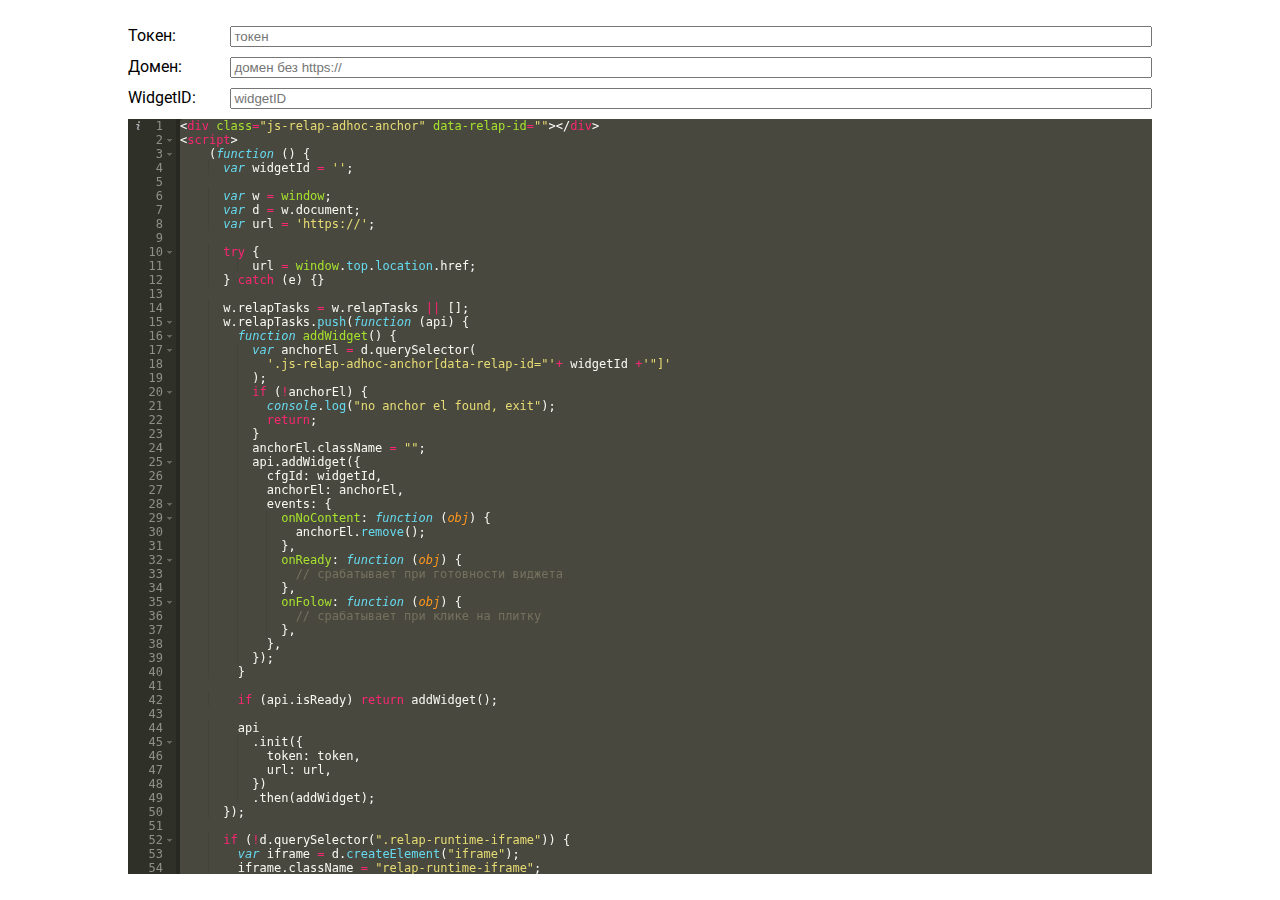
<file: install/index.html>
<!DOCTYPE html>
<html lang="ru">
<head>
    <meta charset="UTF-8">
    <title>Relap Install Code</title>
    <link href="../favicon.ico" rel="shortcut icon" type="image/x-icon"/>
    <meta content="width=device-width,initial-scale=1.0" name="viewport"/>
    <link href="https://fonts.googleapis.com/css2?family=Roboto&display=swap" rel="stylesheet">
    <link href="./styles.css" rel="stylesheet">
    <script src="./ace/ace.js"></script>
    <script src="./getCode.js"></script>
</head>
<body>
<div class="relapInputWrapper">
    <label for="tokenInput">Токен: </label>
    <input
            class="relapInput"
            id="tokenInput"
            name="token"
            oninput="setValues()"
            placeholder="токен"
    />
</div>
<div class="relapInputWrapper">
    <label for="urlInput">Домен: </label>
    <input class="relapInput" id="urlInput" name="url" oninput="setValues()" placeholder="домен без https://"/>
</div>
<div class="relapInputWrapper" style="flex-wrap: nowrap">
    <label for="widgetIdInput">WidgetID: </label>
    <input
            class="relapInput"
            id="widgetIdInput"
            name="widgetId"
            oninput="setValues()"
            placeholder="widgetID"
    />
</div>

<div class="code" id="editor"></div>

<script src="./script.js"></script>
</body>
</html>
</file>
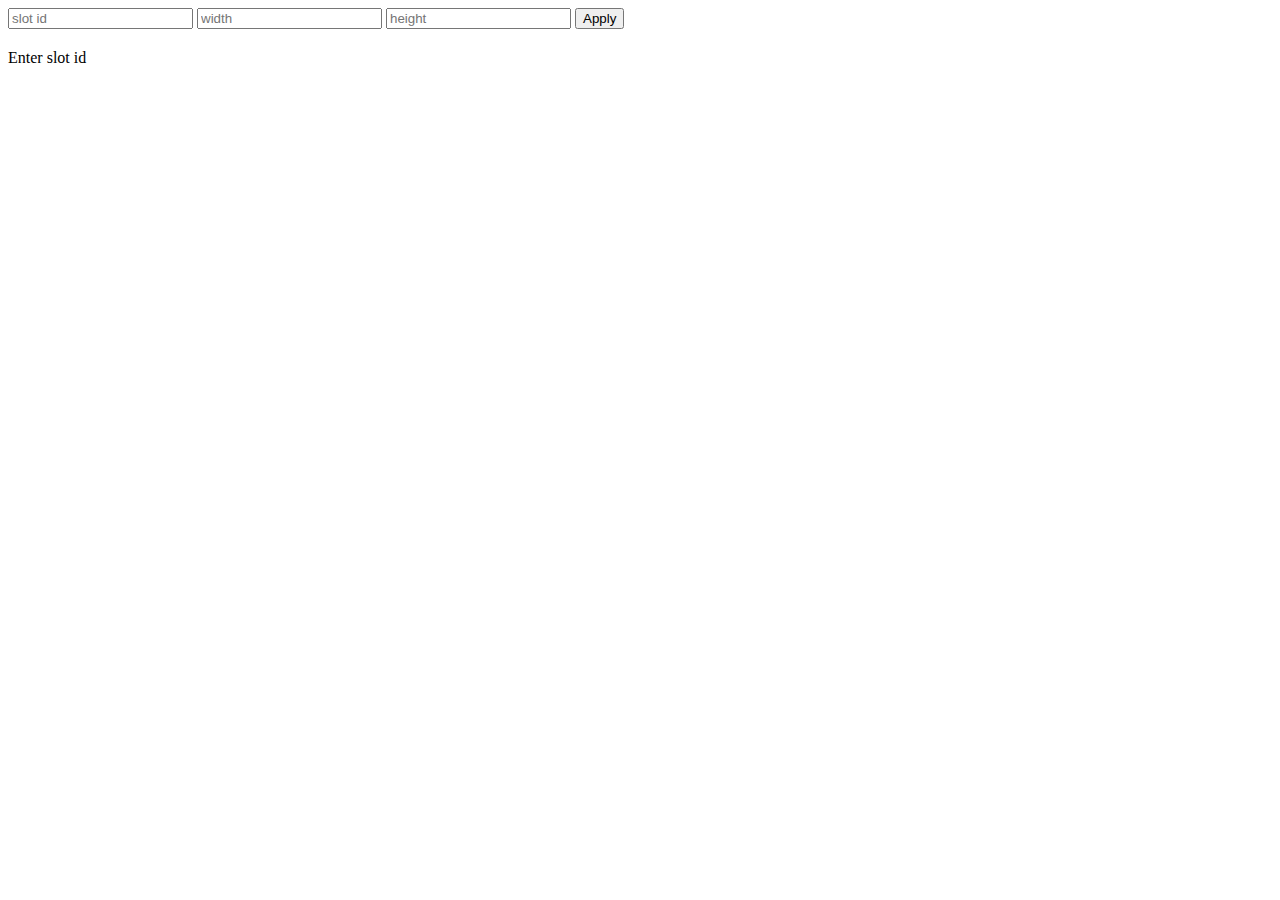
<file: adnet.html>
<!DOCTYPE html>
<html lang="en">
<head>
    <meta charset="UTF-8">
    <title>Title</title>
</head>
<body>

<form style="margin-bottom: 20px">
    <input type="text" name="slot_id" placeholder="slot id" id="slotID" />
    <input type="text" name="width" placeholder="width" id="widthInput" />
    <input type="text" name="height" placeholder="height" id="heightInput" />
    <button id="apply">Apply</button>
</form>

<div id="root"></div>

<script>
    (function() {
        const searchParams = new URLSearchParams(document.location.search);
        const slotId = searchParams.get('slot_id');
        const width = searchParams.get('width');
        const height = searchParams.get('height');

        const root = document.querySelector('#root');
        const slotIDInput = document.querySelector('#slotID');
        const widthInput = document.querySelector('#widthInput');
        const heightInput = document.querySelector('#heightInput');

        if (!slotId) {
            root.innerHTML = 'Enter slot id';
            return;
        }

        slotIDInput.value = slotId;
        widthInput.value = width;
        heightInput.value = height;

        const widthValue = width ? width.replace('px', '') + 'px' : '300px';
        const heightValue = height ? height.replace('px', '') + 'px' : '250px'

        const ins = document.createElement('ins');

        ins.className = 'mrg-tag';
        ins.style.display = 'inline-block';
        ins.style.textDecoration = 'none';
        ins.style.width = widthValue;
        ins.style.height = heightValue;

        ins.dataset.adClient = `ad-${slotID}`;
        ins.dataset.adSlot = slotId;
        // ins.dataset.adQuery = 'test-mode=1';


        const script = document.createElement('script');
        script.async = true;
        script.src = 'https://ad.mail.ru/static/ads-async.js'

        root.appendChild(script);
        root.appendChild(ins);
        (MRGtag = window.MRGtag || []).push({});
    })()
</script>

<!--<script async src="https://ad.mail.ru/static/ads-async.js"></script>-->
<!--<ins class="mrg-tag" style="display:inline-block;text-decoration: none;" data-ad-client="ad-1228405" data-ad-slot="1228405"></ins>-->
<!--<script>(MRGtag = window.MRGtag || []).push({})</script>-->

</body>
</html>
</file>
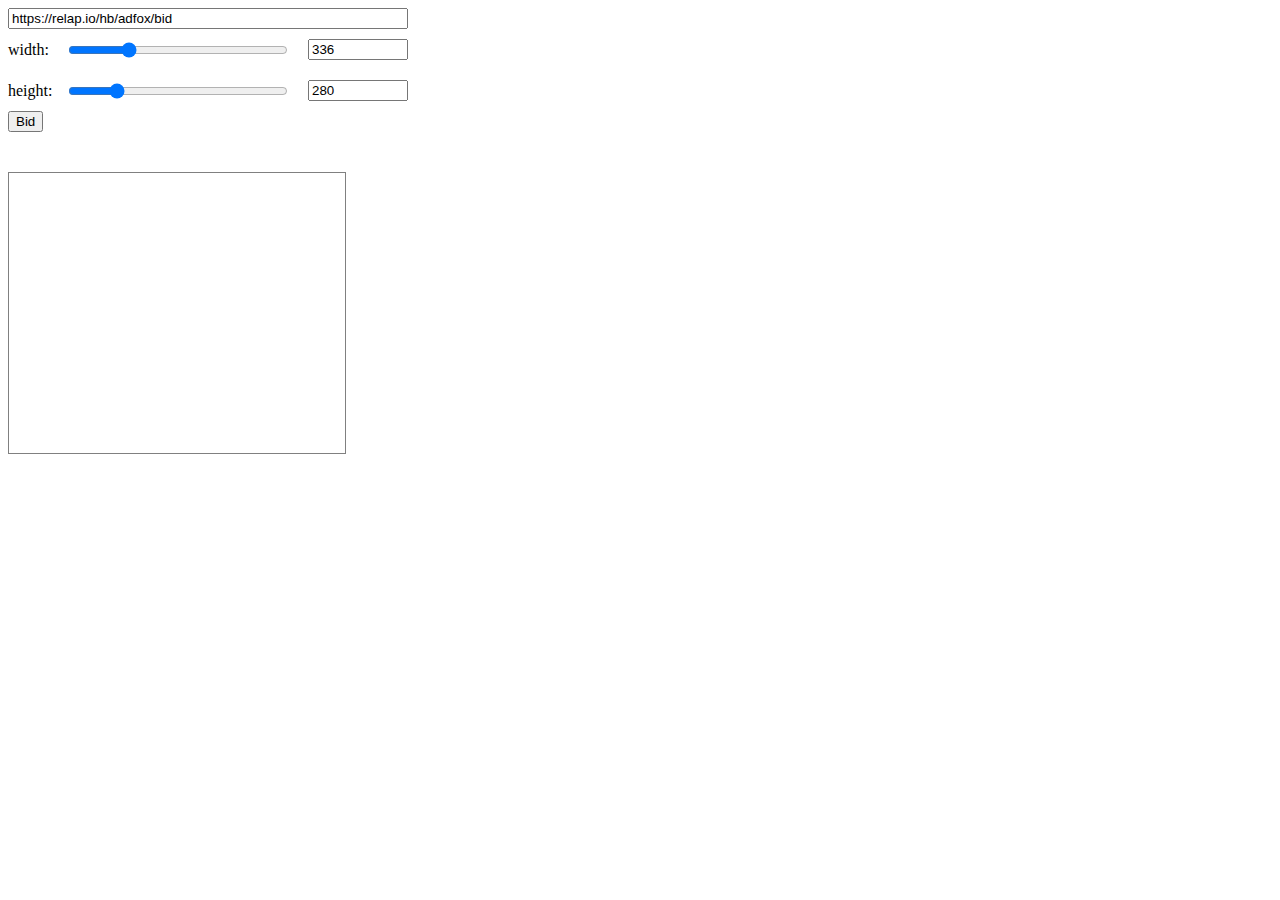
<file: hb.html>
<!DOCTYPE html>
<html lang="en">
<head>
    <meta charset="UTF-8" />
    <title>Relap HB</title>

    <style>
        #hbUrl {
            width: 100%;
        }

        .rangeValue {
            width: 100px;
        }

        .formWrapper {
            width: 400px;
            margin-bottom: 40px;
        }

        input {
            margin: 0;
            box-sizing: border-box;
        }

        input[type="range"] {
            width: 100%;
        }

        .rangeWrapper {
            display: flex;
            align-items: center;
            gap: 20px;
            padding: 10px 0;
        }

        span {
            width: 10%;
        }
    </style>
</head>
<body>
<div class="formWrapper">
    <form action="">
        <div>
            <input
                    name="url"
                    type="text"
                    value="https://relap.io/hb/adfox/bid"
                    id="hbUrl"
            />
        </div>
        <div class="rangeWrapper">
            <span>width:</span>
            <input type="range" min="100" max="1000" id="widgetWidth" />
            <input class="rangeValue" id="widthRangeValue" name="width" />
        </div>
        <div class="rangeWrapper">
            <span>height:</span>

            <input type="range" min="100" max="1000" id="widgetHeight" />
            <input class="rangeValue" id="heightRangeValue" name="height" />
        </div>
        <div>
            <button id="bidButton" type="submit">Bid</button>
        </div>
    </form>
</div>

<iframe
        id="iframe"
        style="border: 1px solid grey; margin: 0; padding: 0"
></iframe>

<script>
    const INITIAL_URL = 'https://relap.io/hb/adfox/bid';
    const INITIAL_WIDTH = 336;
    const INITIAL_HEIGHT = 280;

    const queryValues = {};

    for ([key, value] of new URLSearchParams(window.location.search)) {
        queryValues[key] = value;
    }

    const queryWidth = queryValues.width || INITIAL_WIDTH;
    const queryHeigth = queryValues.height || INITIAL_HEIGHT;
    const queryUrl = queryValues.url || INITIAL_URL;

    const container = document.querySelector("#iframe");
    const hbUrlInput = document.querySelector("#hbUrl");
    const widgetWidthRange = document.querySelector("#widgetWidth");
    const widgetHeightRange = document.querySelector("#widgetHeight");
    const widthRangeValue = document.querySelector("#widthRangeValue");
    const heightRangeValue = document.querySelector("#heightRangeValue");
    const iframe = document.querySelector("#iframe");
    const bidButton = document.querySelector("#bidButton");

    hbUrlInput.value = queryUrl;
    widthRangeValue.value = queryWidth;
    widgetWidthRange.value = queryWidth;
    widgetHeightRange.value = queryHeigth;
    heightRangeValue.value = queryHeigth;

    let width = INITIAL_WIDTH;
    let height = INITIAL_HEIGHT;

    const px = (value) => `${value}px`;

    container.style.width = px(queryWidth);
    container.style.height = px(queryHeigth);

    let inputWidth = queryWidth;
    let inputHeight = queryHeigth;

    const updateSize = ({ w = null, h = null } = {}) => {
        const newWidth = w || inputWidth;
        const newHeight = h || inputHeight;

        widthRangeValue.value = newWidth;
        widgetWidthRange.value = newWidth;

        heightRangeValue.value = newHeight;
        widgetHeightRange.value = newHeight;

        inputWidth = newWidth;
        inputHeight = newHeight;
    };

    widgetWidthRange.addEventListener("change", ({ target: { value } }) => {
        updateSize({ w: value });
    });

    widgetHeightRange.addEventListener("change", ({ target: { value } }) => {
        updateSize({ h: value });
    });

    widthRangeValue.addEventListener("change", ({ target: { value } }) => {
        updateSize({ w: value });
    });

    heightRangeValue.addEventListener("change", ({ target: { value } }) => {
        updateSize({ h: value });
    });

    // ----------

    const bid = () => {
        const body = {
            places: [
                {
                    id: "somePloshadkasId",
                    placementId: "Nco1zA3NiM40o8fH",
                    sizes: [[Number(queryWidth), Number(queryHeigth)]],
                },
            ],
            settings: {
                currency: "RUB",
                windowSize: {
                    width: window.innerWidth,
                    height: window.innerHeight,
                },
            },
        };

        fetch(queryUrl, {
            method: "POST",
            body: JSON.stringify(body),
        })
            .then((res) => res.json())
            .then(({ bids }) => {
                console.log("!!!!! bids", bids);

                iframe.srcdoc = bids[0]?.displayCode;

                setTimeout(() => {
                    iframe.contentWindow.document.body.style.margin = "0";
                    iframe.contentWindow.document.body.style.padding = "0";
                    document.body.style.padding = "0";
                    document.body.style.padding = "0";
                }, 100);
            });
    };

    bid();

</script>
</body>
</html>
</file>
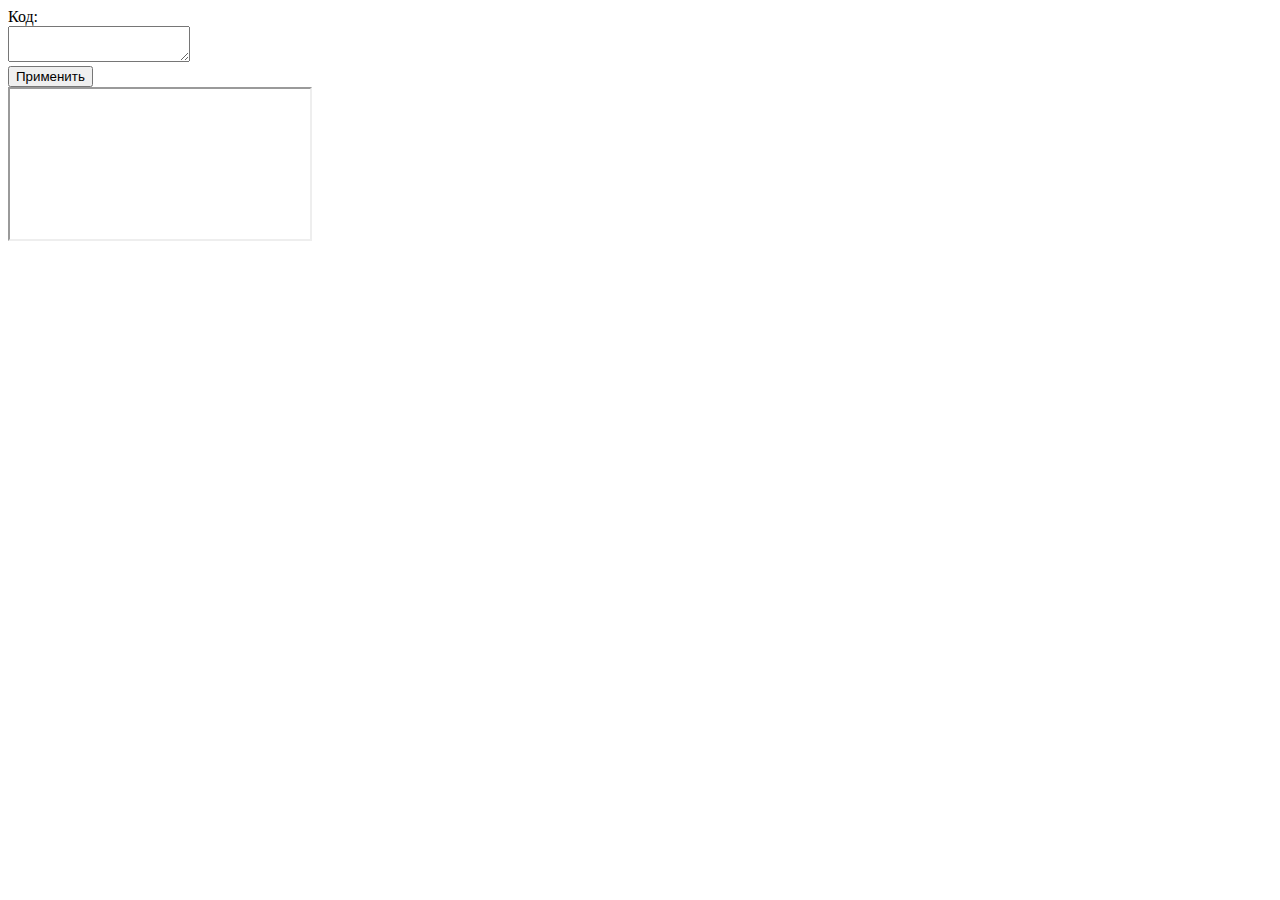
<file: iframe.html>
<!DOCTYPE html>
<html lang="en">
<head>
  <meta charset="UTF-8">
  <title>Iframe code</title>
</head>
<body>

<label for="code">Код:</label>
<div>
  <textarea id="code" ></textarea>
</div>
<div>
  <button id="button">Применить</button>
</div>

<iframe id="iframe" ></iframe>

<script>
  const code = document.querySelector('#code')
  const button = document.querySelector('#button')
  const iframe = document.querySelector('#iframe')

  const updateCode = () => {
    iframe.contentWindow.document.body.innerHTML = '';
    iframe.srcdoc = code.value;
  }

  button.addEventListener('click', updateCode);
</script>

</body>
</html>
</file>
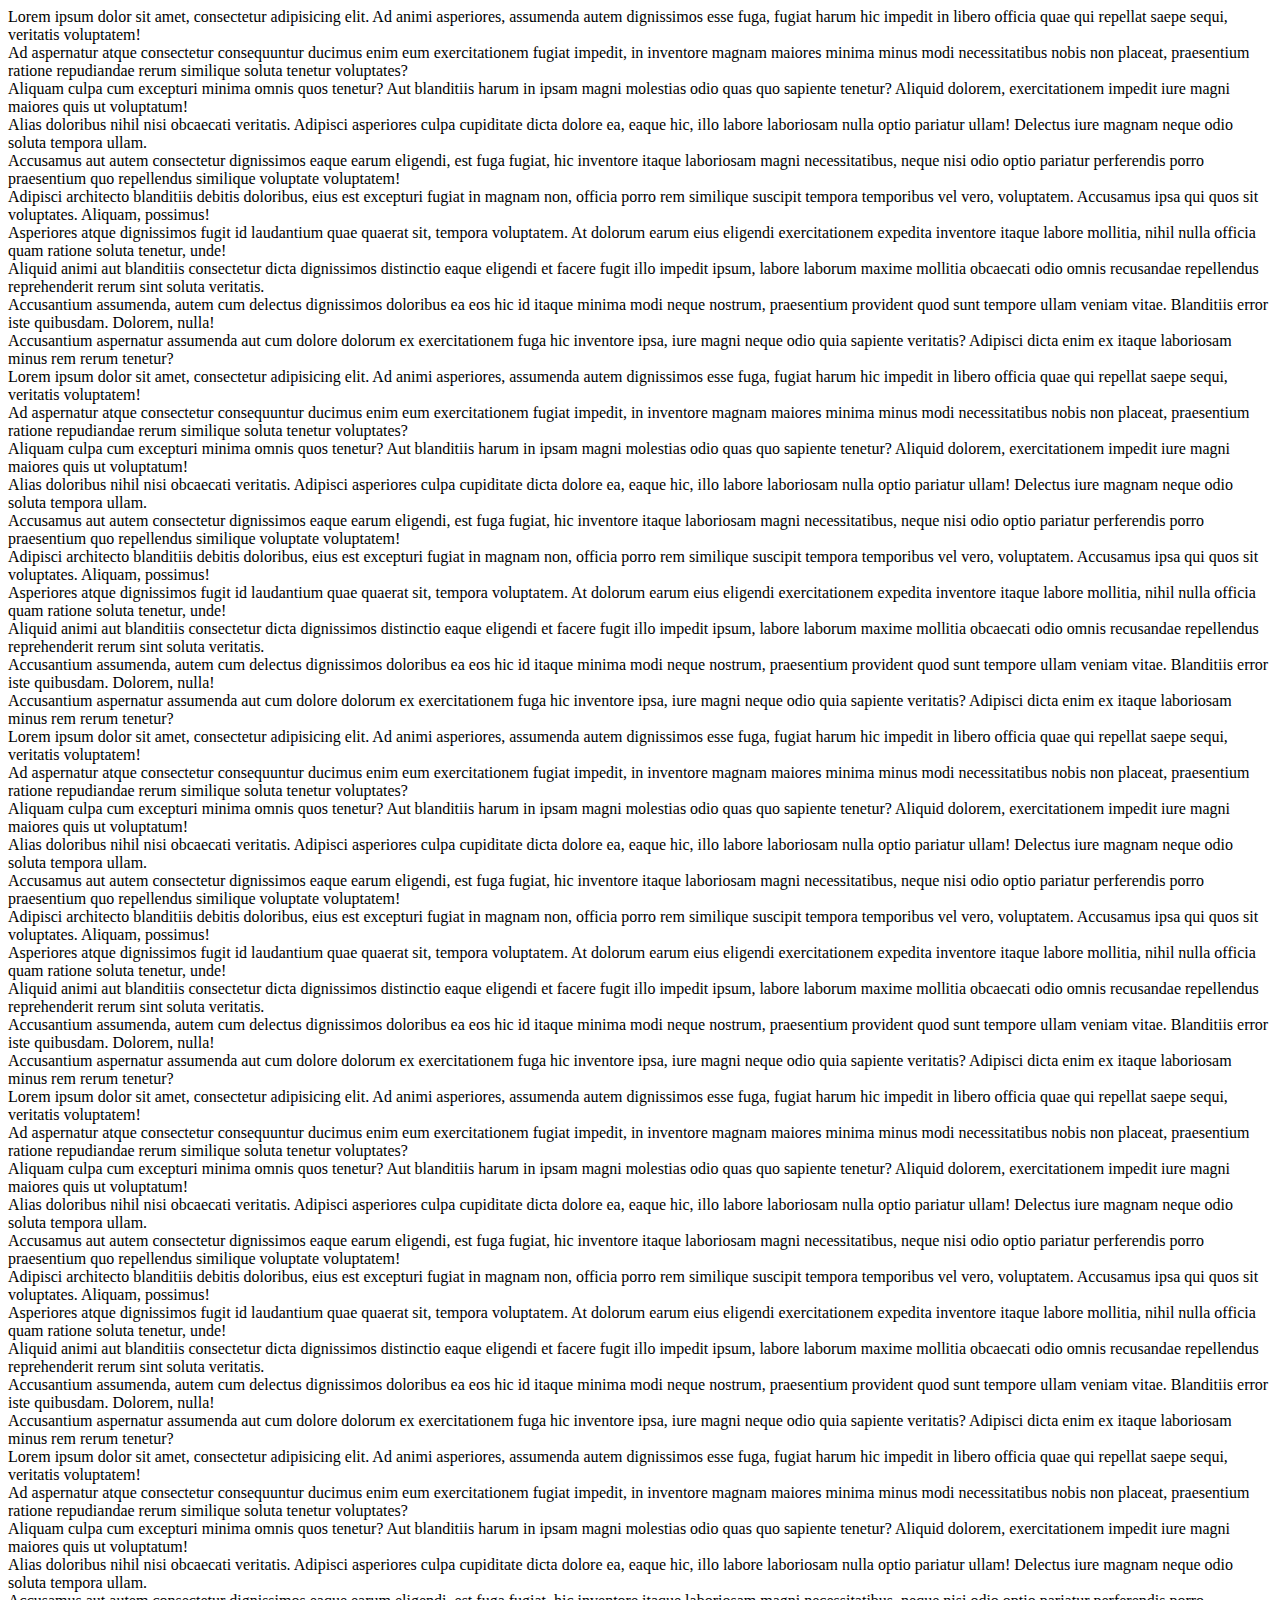
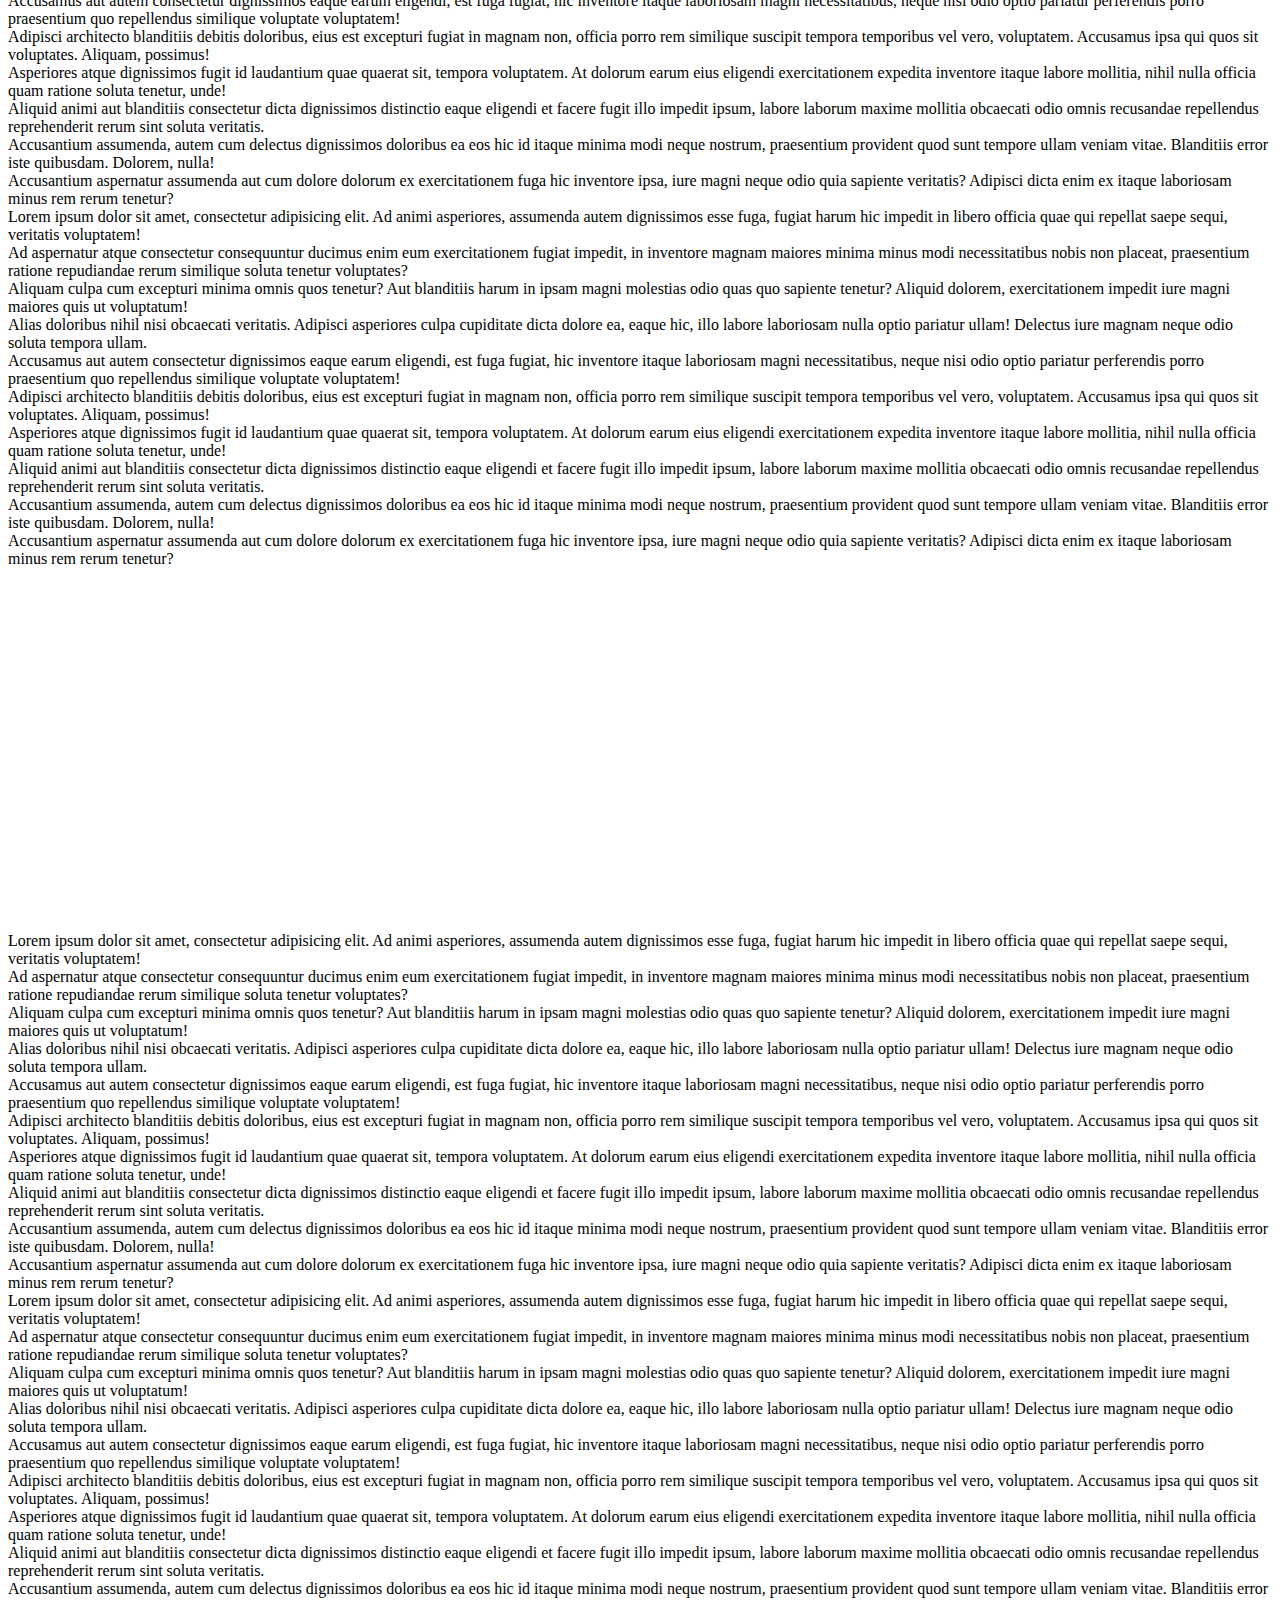
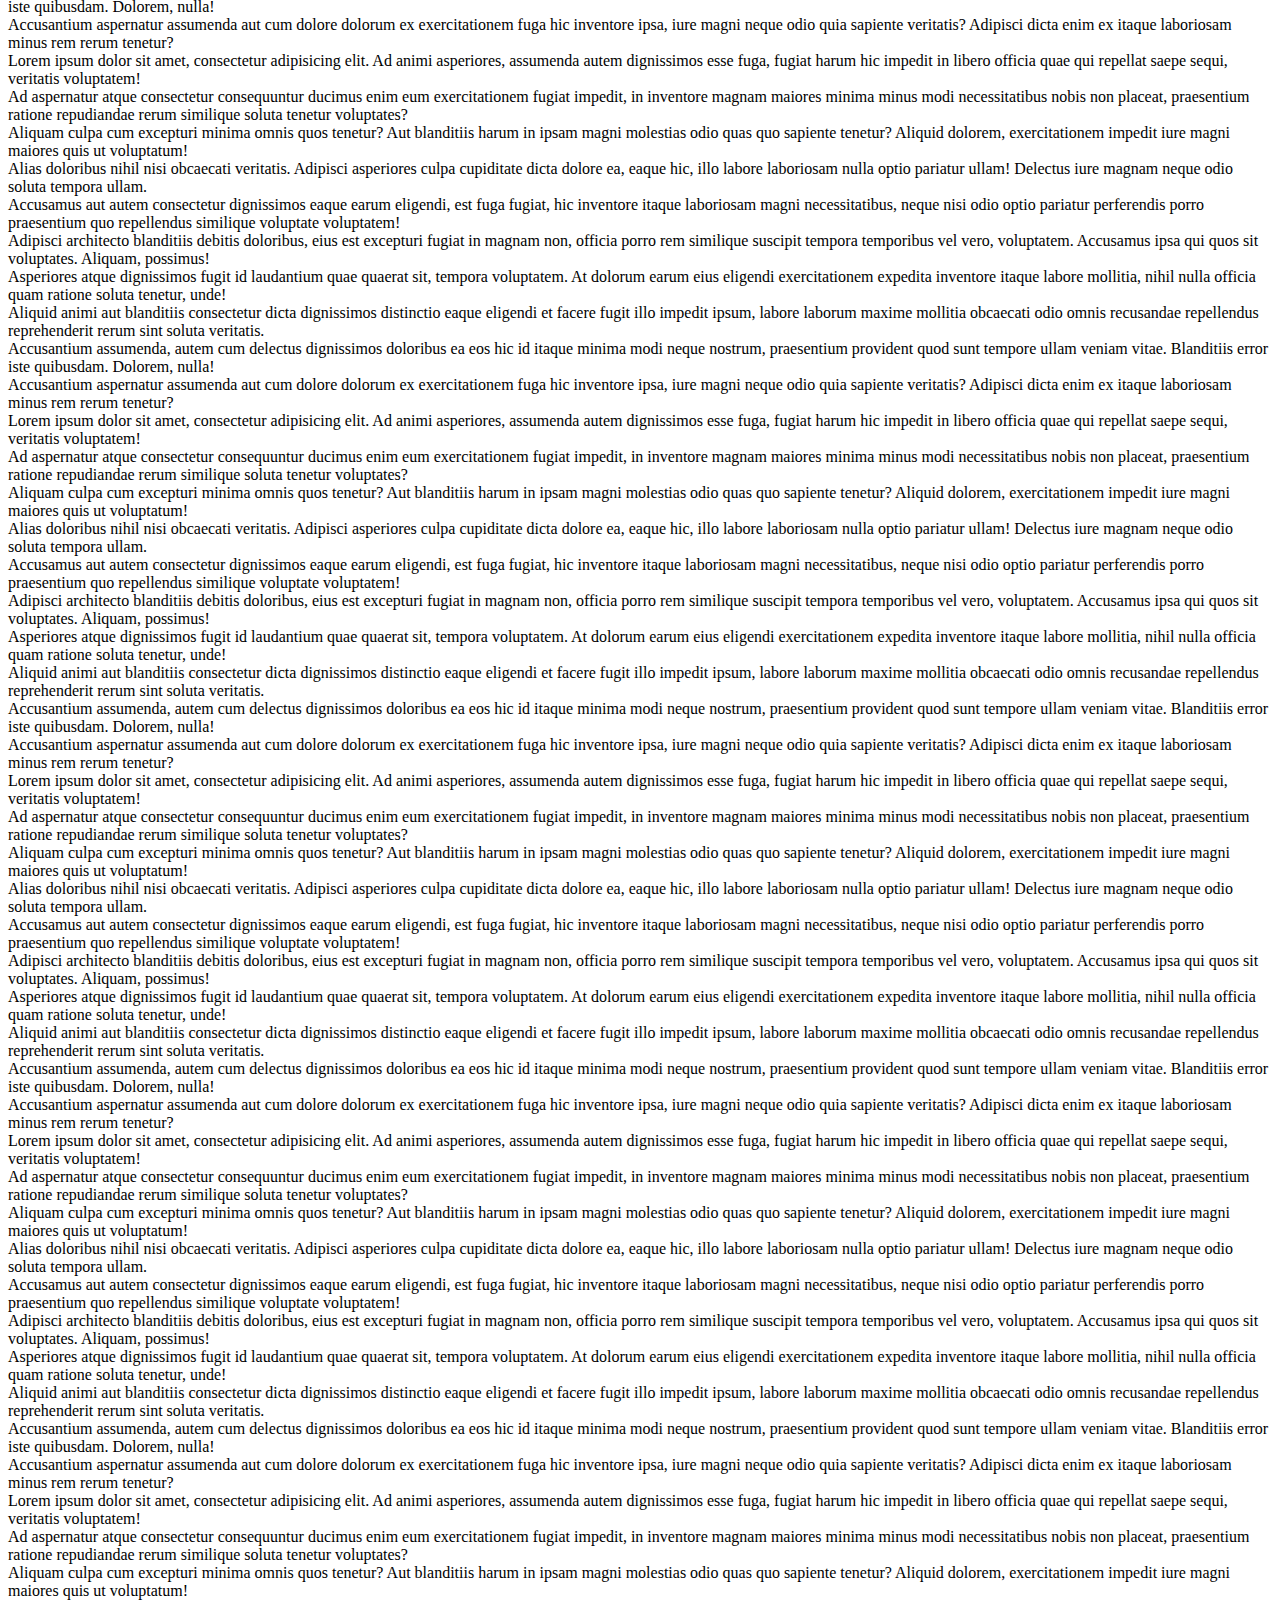
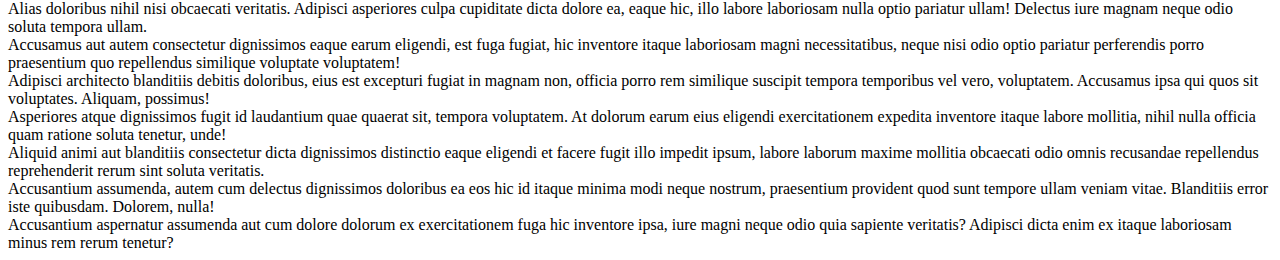
<file: adman/1693101.html>
<!DOCTYPE html>
<html lang="ru">
<head></head>
<body>
<script async src="https://ad.mail.ru/static/vk-adman.js?slot=1693101"></script>

<div>Lorem ipsum dolor sit amet, consectetur adipisicing elit. Ad animi asperiores, assumenda autem dignissimos esse
    fuga, fugiat harum hic impedit in libero officia quae qui repellat saepe sequi, veritatis voluptatem!
</div>
<div>Ad aspernatur atque consectetur consequuntur ducimus enim eum exercitationem fugiat impedit, in inventore magnam
    maiores minima minus modi necessitatibus nobis non placeat, praesentium ratione repudiandae rerum similique soluta
    tenetur voluptates?
</div>
<div>Aliquam culpa cum excepturi minima omnis quos tenetur? Aut blanditiis harum in ipsam magni molestias odio quas quo
    sapiente tenetur? Aliquid dolorem, exercitationem impedit iure magni maiores quis ut voluptatum!
</div>
<div>Alias doloribus nihil nisi obcaecati veritatis. Adipisci asperiores culpa cupiditate dicta dolore ea, eaque hic,
    illo labore laboriosam nulla optio pariatur ullam! Delectus iure magnam neque odio soluta tempora ullam.
</div>
<div>Accusamus aut autem consectetur dignissimos eaque earum eligendi, est fuga fugiat, hic inventore itaque laboriosam
    magni necessitatibus, neque nisi odio optio pariatur perferendis porro praesentium quo repellendus similique
    voluptate voluptatem!
</div>
<div>Adipisci architecto blanditiis debitis doloribus, eius est excepturi fugiat in magnam non, officia porro rem
    similique suscipit tempora temporibus vel vero, voluptatem. Accusamus ipsa qui quos sit voluptates. Aliquam,
    possimus!
</div>
<div>Asperiores atque dignissimos fugit id laudantium quae quaerat sit, tempora voluptatem. At dolorum earum eius
    eligendi exercitationem expedita inventore itaque labore mollitia, nihil nulla officia quam ratione soluta tenetur,
    unde!
</div>
<div>Aliquid animi aut blanditiis consectetur dicta dignissimos distinctio eaque eligendi et facere fugit illo impedit
    ipsum, labore laborum maxime mollitia obcaecati odio omnis recusandae repellendus reprehenderit rerum sint soluta
    veritatis.
</div>
<div>Accusantium assumenda, autem cum delectus dignissimos doloribus ea eos hic id itaque minima modi neque nostrum,
    praesentium provident quod sunt tempore ullam veniam vitae. Blanditiis error iste quibusdam. Dolorem, nulla!
</div>
<div>Accusantium aspernatur assumenda aut cum dolore dolorum ex exercitationem fuga hic inventore ipsa, iure magni neque
    odio quia sapiente veritatis? Adipisci dicta enim ex itaque laboriosam minus rem rerum tenetur?
</div>
<div>Lorem ipsum dolor sit amet, consectetur adipisicing elit. Ad animi asperiores, assumenda autem dignissimos esse
    fuga, fugiat harum hic impedit in libero officia quae qui repellat saepe sequi, veritatis voluptatem!
</div>
<div>Ad aspernatur atque consectetur consequuntur ducimus enim eum exercitationem fugiat impedit, in inventore magnam
    maiores minima minus modi necessitatibus nobis non placeat, praesentium ratione repudiandae rerum similique soluta
    tenetur voluptates?
</div>
<div>Aliquam culpa cum excepturi minima omnis quos tenetur? Aut blanditiis harum in ipsam magni molestias odio quas quo
    sapiente tenetur? Aliquid dolorem, exercitationem impedit iure magni maiores quis ut voluptatum!
</div>
<div>Alias doloribus nihil nisi obcaecati veritatis. Adipisci asperiores culpa cupiditate dicta dolore ea, eaque hic,
    illo labore laboriosam nulla optio pariatur ullam! Delectus iure magnam neque odio soluta tempora ullam.
</div>
<div>Accusamus aut autem consectetur dignissimos eaque earum eligendi, est fuga fugiat, hic inventore itaque laboriosam
    magni necessitatibus, neque nisi odio optio pariatur perferendis porro praesentium quo repellendus similique
    voluptate voluptatem!
</div>
<div>Adipisci architecto blanditiis debitis doloribus, eius est excepturi fugiat in magnam non, officia porro rem
    similique suscipit tempora temporibus vel vero, voluptatem. Accusamus ipsa qui quos sit voluptates. Aliquam,
    possimus!
</div>
<div>Asperiores atque dignissimos fugit id laudantium quae quaerat sit, tempora voluptatem. At dolorum earum eius
    eligendi exercitationem expedita inventore itaque labore mollitia, nihil nulla officia quam ratione soluta tenetur,
    unde!
</div>
<div>Aliquid animi aut blanditiis consectetur dicta dignissimos distinctio eaque eligendi et facere fugit illo impedit
    ipsum, labore laborum maxime mollitia obcaecati odio omnis recusandae repellendus reprehenderit rerum sint soluta
    veritatis.
</div>
<div>Accusantium assumenda, autem cum delectus dignissimos doloribus ea eos hic id itaque minima modi neque nostrum,
    praesentium provident quod sunt tempore ullam veniam vitae. Blanditiis error iste quibusdam. Dolorem, nulla!
</div>
<div>Accusantium aspernatur assumenda aut cum dolore dolorum ex exercitationem fuga hic inventore ipsa, iure magni neque
    odio quia sapiente veritatis? Adipisci dicta enim ex itaque laboriosam minus rem rerum tenetur?
</div>
<div>Lorem ipsum dolor sit amet, consectetur adipisicing elit. Ad animi asperiores, assumenda autem dignissimos esse
    fuga, fugiat harum hic impedit in libero officia quae qui repellat saepe sequi, veritatis voluptatem!
</div>
<div>Ad aspernatur atque consectetur consequuntur ducimus enim eum exercitationem fugiat impedit, in inventore magnam
    maiores minima minus modi necessitatibus nobis non placeat, praesentium ratione repudiandae rerum similique soluta
    tenetur voluptates?
</div>
<div>Aliquam culpa cum excepturi minima omnis quos tenetur? Aut blanditiis harum in ipsam magni molestias odio quas quo
    sapiente tenetur? Aliquid dolorem, exercitationem impedit iure magni maiores quis ut voluptatum!
</div>
<div>Alias doloribus nihil nisi obcaecati veritatis. Adipisci asperiores culpa cupiditate dicta dolore ea, eaque hic,
    illo labore laboriosam nulla optio pariatur ullam! Delectus iure magnam neque odio soluta tempora ullam.
</div>
<div>Accusamus aut autem consectetur dignissimos eaque earum eligendi, est fuga fugiat, hic inventore itaque laboriosam
    magni necessitatibus, neque nisi odio optio pariatur perferendis porro praesentium quo repellendus similique
    voluptate voluptatem!
</div>
<div>Adipisci architecto blanditiis debitis doloribus, eius est excepturi fugiat in magnam non, officia porro rem
    similique suscipit tempora temporibus vel vero, voluptatem. Accusamus ipsa qui quos sit voluptates. Aliquam,
    possimus!
</div>
<div>Asperiores atque dignissimos fugit id laudantium quae quaerat sit, tempora voluptatem. At dolorum earum eius
    eligendi exercitationem expedita inventore itaque labore mollitia, nihil nulla officia quam ratione soluta tenetur,
    unde!
</div>
<div>Aliquid animi aut blanditiis consectetur dicta dignissimos distinctio eaque eligendi et facere fugit illo impedit
    ipsum, labore laborum maxime mollitia obcaecati odio omnis recusandae repellendus reprehenderit rerum sint soluta
    veritatis.
</div>
<div>Accusantium assumenda, autem cum delectus dignissimos doloribus ea eos hic id itaque minima modi neque nostrum,
    praesentium provident quod sunt tempore ullam veniam vitae. Blanditiis error iste quibusdam. Dolorem, nulla!
</div>
<div>Accusantium aspernatur assumenda aut cum dolore dolorum ex exercitationem fuga hic inventore ipsa, iure magni neque
    odio quia sapiente veritatis? Adipisci dicta enim ex itaque laboriosam minus rem rerum tenetur?
</div>
<div>Lorem ipsum dolor sit amet, consectetur adipisicing elit. Ad animi asperiores, assumenda autem dignissimos esse
    fuga, fugiat harum hic impedit in libero officia quae qui repellat saepe sequi, veritatis voluptatem!
</div>
<div>Ad aspernatur atque consectetur consequuntur ducimus enim eum exercitationem fugiat impedit, in inventore magnam
    maiores minima minus modi necessitatibus nobis non placeat, praesentium ratione repudiandae rerum similique soluta
    tenetur voluptates?
</div>
<div>Aliquam culpa cum excepturi minima omnis quos tenetur? Aut blanditiis harum in ipsam magni molestias odio quas quo
    sapiente tenetur? Aliquid dolorem, exercitationem impedit iure magni maiores quis ut voluptatum!
</div>
<div>Alias doloribus nihil nisi obcaecati veritatis. Adipisci asperiores culpa cupiditate dicta dolore ea, eaque hic,
    illo labore laboriosam nulla optio pariatur ullam! Delectus iure magnam neque odio soluta tempora ullam.
</div>
<div>Accusamus aut autem consectetur dignissimos eaque earum eligendi, est fuga fugiat, hic inventore itaque laboriosam
    magni necessitatibus, neque nisi odio optio pariatur perferendis porro praesentium quo repellendus similique
    voluptate voluptatem!
</div>
<div>Adipisci architecto blanditiis debitis doloribus, eius est excepturi fugiat in magnam non, officia porro rem
    similique suscipit tempora temporibus vel vero, voluptatem. Accusamus ipsa qui quos sit voluptates. Aliquam,
    possimus!
</div>
<div>Asperiores atque dignissimos fugit id laudantium quae quaerat sit, tempora voluptatem. At dolorum earum eius
    eligendi exercitationem expedita inventore itaque labore mollitia, nihil nulla officia quam ratione soluta tenetur,
    unde!
</div>
<div>Aliquid animi aut blanditiis consectetur dicta dignissimos distinctio eaque eligendi et facere fugit illo impedit
    ipsum, labore laborum maxime mollitia obcaecati odio omnis recusandae repellendus reprehenderit rerum sint soluta
    veritatis.
</div>
<div>Accusantium assumenda, autem cum delectus dignissimos doloribus ea eos hic id itaque minima modi neque nostrum,
    praesentium provident quod sunt tempore ullam veniam vitae. Blanditiis error iste quibusdam. Dolorem, nulla!
</div>
<div>Accusantium aspernatur assumenda aut cum dolore dolorum ex exercitationem fuga hic inventore ipsa, iure magni neque
    odio quia sapiente veritatis? Adipisci dicta enim ex itaque laboriosam minus rem rerum tenetur?
</div>
<div>Lorem ipsum dolor sit amet, consectetur adipisicing elit. Ad animi asperiores, assumenda autem dignissimos esse
    fuga, fugiat harum hic impedit in libero officia quae qui repellat saepe sequi, veritatis voluptatem!
</div>
<div>Ad aspernatur atque consectetur consequuntur ducimus enim eum exercitationem fugiat impedit, in inventore magnam
    maiores minima minus modi necessitatibus nobis non placeat, praesentium ratione repudiandae rerum similique soluta
    tenetur voluptates?
</div>
<div>Aliquam culpa cum excepturi minima omnis quos tenetur? Aut blanditiis harum in ipsam magni molestias odio quas quo
    sapiente tenetur? Aliquid dolorem, exercitationem impedit iure magni maiores quis ut voluptatum!
</div>
<div>Alias doloribus nihil nisi obcaecati veritatis. Adipisci asperiores culpa cupiditate dicta dolore ea, eaque hic,
    illo labore laboriosam nulla optio pariatur ullam! Delectus iure magnam neque odio soluta tempora ullam.
</div>
<div>Accusamus aut autem consectetur dignissimos eaque earum eligendi, est fuga fugiat, hic inventore itaque laboriosam
    magni necessitatibus, neque nisi odio optio pariatur perferendis porro praesentium quo repellendus similique
    voluptate voluptatem!
</div>
<div>Adipisci architecto blanditiis debitis doloribus, eius est excepturi fugiat in magnam non, officia porro rem
    similique suscipit tempora temporibus vel vero, voluptatem. Accusamus ipsa qui quos sit voluptates. Aliquam,
    possimus!
</div>
<div>Asperiores atque dignissimos fugit id laudantium quae quaerat sit, tempora voluptatem. At dolorum earum eius
    eligendi exercitationem expedita inventore itaque labore mollitia, nihil nulla officia quam ratione soluta tenetur,
    unde!
</div>
<div>Aliquid animi aut blanditiis consectetur dicta dignissimos distinctio eaque eligendi et facere fugit illo impedit
    ipsum, labore laborum maxime mollitia obcaecati odio omnis recusandae repellendus reprehenderit rerum sint soluta
    veritatis.
</div>
<div>Accusantium assumenda, autem cum delectus dignissimos doloribus ea eos hic id itaque minima modi neque nostrum,
    praesentium provident quod sunt tempore ullam veniam vitae. Blanditiis error iste quibusdam. Dolorem, nulla!
</div>
<div>Accusantium aspernatur assumenda aut cum dolore dolorum ex exercitationem fuga hic inventore ipsa, iure magni neque
    odio quia sapiente veritatis? Adipisci dicta enim ex itaque laboriosam minus rem rerum tenetur?
</div>
<div>Lorem ipsum dolor sit amet, consectetur adipisicing elit. Ad animi asperiores, assumenda autem dignissimos esse
    fuga, fugiat harum hic impedit in libero officia quae qui repellat saepe sequi, veritatis voluptatem!
</div>
<div>Ad aspernatur atque consectetur consequuntur ducimus enim eum exercitationem fugiat impedit, in inventore magnam
    maiores minima minus modi necessitatibus nobis non placeat, praesentium ratione repudiandae rerum similique soluta
    tenetur voluptates?
</div>
<div>Aliquam culpa cum excepturi minima omnis quos tenetur? Aut blanditiis harum in ipsam magni molestias odio quas quo
    sapiente tenetur? Aliquid dolorem, exercitationem impedit iure magni maiores quis ut voluptatum!
</div>
<div>Alias doloribus nihil nisi obcaecati veritatis. Adipisci asperiores culpa cupiditate dicta dolore ea, eaque hic,
    illo labore laboriosam nulla optio pariatur ullam! Delectus iure magnam neque odio soluta tempora ullam.
</div>
<div>Accusamus aut autem consectetur dignissimos eaque earum eligendi, est fuga fugiat, hic inventore itaque laboriosam
    magni necessitatibus, neque nisi odio optio pariatur perferendis porro praesentium quo repellendus similique
    voluptate voluptatem!
</div>
<div>Adipisci architecto blanditiis debitis doloribus, eius est excepturi fugiat in magnam non, officia porro rem
    similique suscipit tempora temporibus vel vero, voluptatem. Accusamus ipsa qui quos sit voluptates. Aliquam,
    possimus!
</div>
<div>Asperiores atque dignissimos fugit id laudantium quae quaerat sit, tempora voluptatem. At dolorum earum eius
    eligendi exercitationem expedita inventore itaque labore mollitia, nihil nulla officia quam ratione soluta tenetur,
    unde!
</div>
<div>Aliquid animi aut blanditiis consectetur dicta dignissimos distinctio eaque eligendi et facere fugit illo impedit
    ipsum, labore laborum maxime mollitia obcaecati odio omnis recusandae repellendus reprehenderit rerum sint soluta
    veritatis.
</div>
<div>Accusantium assumenda, autem cum delectus dignissimos doloribus ea eos hic id itaque minima modi neque nostrum,
    praesentium provident quod sunt tempore ullam veniam vitae. Blanditiis error iste quibusdam. Dolorem, nulla!
</div>
<div>Accusantium aspernatur assumenda aut cum dolore dolorum ex exercitationem fuga hic inventore ipsa, iure magni neque
    odio quia sapiente veritatis? Adipisci dicta enim ex itaque laboriosam minus rem rerum tenetur?
</div>














<!-- <div id="adman-ads" style="display:inline-block;width:640px;height:360px"></div> -->

<div id="adman-ads" style="display:inline-block;width:640px; height: 360px;"></div>














<div>Lorem ipsum dolor sit amet, consectetur adipisicing elit. Ad animi asperiores, assumenda autem dignissimos esse
    fuga, fugiat harum hic impedit in libero officia quae qui repellat saepe sequi, veritatis voluptatem!
</div>
<div>Ad aspernatur atque consectetur consequuntur ducimus enim eum exercitationem fugiat impedit, in inventore magnam
    maiores minima minus modi necessitatibus nobis non placeat, praesentium ratione repudiandae rerum similique soluta
    tenetur voluptates?
</div>
<div>Aliquam culpa cum excepturi minima omnis quos tenetur? Aut blanditiis harum in ipsam magni molestias odio quas quo
    sapiente tenetur? Aliquid dolorem, exercitationem impedit iure magni maiores quis ut voluptatum!
</div>
<div>Alias doloribus nihil nisi obcaecati veritatis. Adipisci asperiores culpa cupiditate dicta dolore ea, eaque hic,
    illo labore laboriosam nulla optio pariatur ullam! Delectus iure magnam neque odio soluta tempora ullam.
</div>
<div>Accusamus aut autem consectetur dignissimos eaque earum eligendi, est fuga fugiat, hic inventore itaque laboriosam
    magni necessitatibus, neque nisi odio optio pariatur perferendis porro praesentium quo repellendus similique
    voluptate voluptatem!
</div>
<div>Adipisci architecto blanditiis debitis doloribus, eius est excepturi fugiat in magnam non, officia porro rem
    similique suscipit tempora temporibus vel vero, voluptatem. Accusamus ipsa qui quos sit voluptates. Aliquam,
    possimus!
</div>
<div>Asperiores atque dignissimos fugit id laudantium quae quaerat sit, tempora voluptatem. At dolorum earum eius
    eligendi exercitationem expedita inventore itaque labore mollitia, nihil nulla officia quam ratione soluta tenetur,
    unde!
</div>
<div>Aliquid animi aut blanditiis consectetur dicta dignissimos distinctio eaque eligendi et facere fugit illo impedit
    ipsum, labore laborum maxime mollitia obcaecati odio omnis recusandae repellendus reprehenderit rerum sint soluta
    veritatis.
</div>
<div>Accusantium assumenda, autem cum delectus dignissimos doloribus ea eos hic id itaque minima modi neque nostrum,
    praesentium provident quod sunt tempore ullam veniam vitae. Blanditiis error iste quibusdam. Dolorem, nulla!
</div>
<div>Accusantium aspernatur assumenda aut cum dolore dolorum ex exercitationem fuga hic inventore ipsa, iure magni neque
    odio quia sapiente veritatis? Adipisci dicta enim ex itaque laboriosam minus rem rerum tenetur?
</div>
<div>Lorem ipsum dolor sit amet, consectetur adipisicing elit. Ad animi asperiores, assumenda autem dignissimos esse
    fuga, fugiat harum hic impedit in libero officia quae qui repellat saepe sequi, veritatis voluptatem!
</div>
<div>Ad aspernatur atque consectetur consequuntur ducimus enim eum exercitationem fugiat impedit, in inventore magnam
    maiores minima minus modi necessitatibus nobis non placeat, praesentium ratione repudiandae rerum similique soluta
    tenetur voluptates?
</div>
<div>Aliquam culpa cum excepturi minima omnis quos tenetur? Aut blanditiis harum in ipsam magni molestias odio quas quo
    sapiente tenetur? Aliquid dolorem, exercitationem impedit iure magni maiores quis ut voluptatum!
</div>
<div>Alias doloribus nihil nisi obcaecati veritatis. Adipisci asperiores culpa cupiditate dicta dolore ea, eaque hic,
    illo labore laboriosam nulla optio pariatur ullam! Delectus iure magnam neque odio soluta tempora ullam.
</div>
<div>Accusamus aut autem consectetur dignissimos eaque earum eligendi, est fuga fugiat, hic inventore itaque laboriosam
    magni necessitatibus, neque nisi odio optio pariatur perferendis porro praesentium quo repellendus similique
    voluptate voluptatem!
</div>
<div>Adipisci architecto blanditiis debitis doloribus, eius est excepturi fugiat in magnam non, officia porro rem
    similique suscipit tempora temporibus vel vero, voluptatem. Accusamus ipsa qui quos sit voluptates. Aliquam,
    possimus!
</div>
<div>Asperiores atque dignissimos fugit id laudantium quae quaerat sit, tempora voluptatem. At dolorum earum eius
    eligendi exercitationem expedita inventore itaque labore mollitia, nihil nulla officia quam ratione soluta tenetur,
    unde!
</div>
<div>Aliquid animi aut blanditiis consectetur dicta dignissimos distinctio eaque eligendi et facere fugit illo impedit
    ipsum, labore laborum maxime mollitia obcaecati odio omnis recusandae repellendus reprehenderit rerum sint soluta
    veritatis.
</div>
<div>Accusantium assumenda, autem cum delectus dignissimos doloribus ea eos hic id itaque minima modi neque nostrum,
    praesentium provident quod sunt tempore ullam veniam vitae. Blanditiis error iste quibusdam. Dolorem, nulla!
</div>
<div>Accusantium aspernatur assumenda aut cum dolore dolorum ex exercitationem fuga hic inventore ipsa, iure magni neque
    odio quia sapiente veritatis? Adipisci dicta enim ex itaque laboriosam minus rem rerum tenetur?
</div>
<div>Lorem ipsum dolor sit amet, consectetur adipisicing elit. Ad animi asperiores, assumenda autem dignissimos esse
    fuga, fugiat harum hic impedit in libero officia quae qui repellat saepe sequi, veritatis voluptatem!
</div>
<div>Ad aspernatur atque consectetur consequuntur ducimus enim eum exercitationem fugiat impedit, in inventore magnam
    maiores minima minus modi necessitatibus nobis non placeat, praesentium ratione repudiandae rerum similique soluta
    tenetur voluptates?
</div>
<div>Aliquam culpa cum excepturi minima omnis quos tenetur? Aut blanditiis harum in ipsam magni molestias odio quas quo
    sapiente tenetur? Aliquid dolorem, exercitationem impedit iure magni maiores quis ut voluptatum!
</div>
<div>Alias doloribus nihil nisi obcaecati veritatis. Adipisci asperiores culpa cupiditate dicta dolore ea, eaque hic,
    illo labore laboriosam nulla optio pariatur ullam! Delectus iure magnam neque odio soluta tempora ullam.
</div>
<div>Accusamus aut autem consectetur dignissimos eaque earum eligendi, est fuga fugiat, hic inventore itaque laboriosam
    magni necessitatibus, neque nisi odio optio pariatur perferendis porro praesentium quo repellendus similique
    voluptate voluptatem!
</div>
<div>Adipisci architecto blanditiis debitis doloribus, eius est excepturi fugiat in magnam non, officia porro rem
    similique suscipit tempora temporibus vel vero, voluptatem. Accusamus ipsa qui quos sit voluptates. Aliquam,
    possimus!
</div>
<div>Asperiores atque dignissimos fugit id laudantium quae quaerat sit, tempora voluptatem. At dolorum earum eius
    eligendi exercitationem expedita inventore itaque labore mollitia, nihil nulla officia quam ratione soluta tenetur,
    unde!
</div>
<div>Aliquid animi aut blanditiis consectetur dicta dignissimos distinctio eaque eligendi et facere fugit illo impedit
    ipsum, labore laborum maxime mollitia obcaecati odio omnis recusandae repellendus reprehenderit rerum sint soluta
    veritatis.
</div>
<div>Accusantium assumenda, autem cum delectus dignissimos doloribus ea eos hic id itaque minima modi neque nostrum,
    praesentium provident quod sunt tempore ullam veniam vitae. Blanditiis error iste quibusdam. Dolorem, nulla!
</div>
<div>Accusantium aspernatur assumenda aut cum dolore dolorum ex exercitationem fuga hic inventore ipsa, iure magni neque
    odio quia sapiente veritatis? Adipisci dicta enim ex itaque laboriosam minus rem rerum tenetur?
</div>
<div>Lorem ipsum dolor sit amet, consectetur adipisicing elit. Ad animi asperiores, assumenda autem dignissimos esse
    fuga, fugiat harum hic impedit in libero officia quae qui repellat saepe sequi, veritatis voluptatem!
</div>
<div>Ad aspernatur atque consectetur consequuntur ducimus enim eum exercitationem fugiat impedit, in inventore magnam
    maiores minima minus modi necessitatibus nobis non placeat, praesentium ratione repudiandae rerum similique soluta
    tenetur voluptates?
</div>
<div>Aliquam culpa cum excepturi minima omnis quos tenetur? Aut blanditiis harum in ipsam magni molestias odio quas quo
    sapiente tenetur? Aliquid dolorem, exercitationem impedit iure magni maiores quis ut voluptatum!
</div>
<div>Alias doloribus nihil nisi obcaecati veritatis. Adipisci asperiores culpa cupiditate dicta dolore ea, eaque hic,
    illo labore laboriosam nulla optio pariatur ullam! Delectus iure magnam neque odio soluta tempora ullam.
</div>
<div>Accusamus aut autem consectetur dignissimos eaque earum eligendi, est fuga fugiat, hic inventore itaque laboriosam
    magni necessitatibus, neque nisi odio optio pariatur perferendis porro praesentium quo repellendus similique
    voluptate voluptatem!
</div>
<div>Adipisci architecto blanditiis debitis doloribus, eius est excepturi fugiat in magnam non, officia porro rem
    similique suscipit tempora temporibus vel vero, voluptatem. Accusamus ipsa qui quos sit voluptates. Aliquam,
    possimus!
</div>
<div>Asperiores atque dignissimos fugit id laudantium quae quaerat sit, tempora voluptatem. At dolorum earum eius
    eligendi exercitationem expedita inventore itaque labore mollitia, nihil nulla officia quam ratione soluta tenetur,
    unde!
</div>
<div>Aliquid animi aut blanditiis consectetur dicta dignissimos distinctio eaque eligendi et facere fugit illo impedit
    ipsum, labore laborum maxime mollitia obcaecati odio omnis recusandae repellendus reprehenderit rerum sint soluta
    veritatis.
</div>
<div>Accusantium assumenda, autem cum delectus dignissimos doloribus ea eos hic id itaque minima modi neque nostrum,
    praesentium provident quod sunt tempore ullam veniam vitae. Blanditiis error iste quibusdam. Dolorem, nulla!
</div>
<div>Accusantium aspernatur assumenda aut cum dolore dolorum ex exercitationem fuga hic inventore ipsa, iure magni neque
    odio quia sapiente veritatis? Adipisci dicta enim ex itaque laboriosam minus rem rerum tenetur?
</div>
<div>Lorem ipsum dolor sit amet, consectetur adipisicing elit. Ad animi asperiores, assumenda autem dignissimos esse
    fuga, fugiat harum hic impedit in libero officia quae qui repellat saepe sequi, veritatis voluptatem!
</div>
<div>Ad aspernatur atque consectetur consequuntur ducimus enim eum exercitationem fugiat impedit, in inventore magnam
    maiores minima minus modi necessitatibus nobis non placeat, praesentium ratione repudiandae rerum similique soluta
    tenetur voluptates?
</div>
<div>Aliquam culpa cum excepturi minima omnis quos tenetur? Aut blanditiis harum in ipsam magni molestias odio quas quo
    sapiente tenetur? Aliquid dolorem, exercitationem impedit iure magni maiores quis ut voluptatum!
</div>
<div>Alias doloribus nihil nisi obcaecati veritatis. Adipisci asperiores culpa cupiditate dicta dolore ea, eaque hic,
    illo labore laboriosam nulla optio pariatur ullam! Delectus iure magnam neque odio soluta tempora ullam.
</div>
<div>Accusamus aut autem consectetur dignissimos eaque earum eligendi, est fuga fugiat, hic inventore itaque laboriosam
    magni necessitatibus, neque nisi odio optio pariatur perferendis porro praesentium quo repellendus similique
    voluptate voluptatem!
</div>
<div>Adipisci architecto blanditiis debitis doloribus, eius est excepturi fugiat in magnam non, officia porro rem
    similique suscipit tempora temporibus vel vero, voluptatem. Accusamus ipsa qui quos sit voluptates. Aliquam,
    possimus!
</div>
<div>Asperiores atque dignissimos fugit id laudantium quae quaerat sit, tempora voluptatem. At dolorum earum eius
    eligendi exercitationem expedita inventore itaque labore mollitia, nihil nulla officia quam ratione soluta tenetur,
    unde!
</div>
<div>Aliquid animi aut blanditiis consectetur dicta dignissimos distinctio eaque eligendi et facere fugit illo impedit
    ipsum, labore laborum maxime mollitia obcaecati odio omnis recusandae repellendus reprehenderit rerum sint soluta
    veritatis.
</div>
<div>Accusantium assumenda, autem cum delectus dignissimos doloribus ea eos hic id itaque minima modi neque nostrum,
    praesentium provident quod sunt tempore ullam veniam vitae. Blanditiis error iste quibusdam. Dolorem, nulla!
</div>
<div>Accusantium aspernatur assumenda aut cum dolore dolorum ex exercitationem fuga hic inventore ipsa, iure magni neque
    odio quia sapiente veritatis? Adipisci dicta enim ex itaque laboriosam minus rem rerum tenetur?
</div>
<div>Lorem ipsum dolor sit amet, consectetur adipisicing elit. Ad animi asperiores, assumenda autem dignissimos esse
    fuga, fugiat harum hic impedit in libero officia quae qui repellat saepe sequi, veritatis voluptatem!
</div>
<div>Ad aspernatur atque consectetur consequuntur ducimus enim eum exercitationem fugiat impedit, in inventore magnam
    maiores minima minus modi necessitatibus nobis non placeat, praesentium ratione repudiandae rerum similique soluta
    tenetur voluptates?
</div>
<div>Aliquam culpa cum excepturi minima omnis quos tenetur? Aut blanditiis harum in ipsam magni molestias odio quas quo
    sapiente tenetur? Aliquid dolorem, exercitationem impedit iure magni maiores quis ut voluptatum!
</div>
<div>Alias doloribus nihil nisi obcaecati veritatis. Adipisci asperiores culpa cupiditate dicta dolore ea, eaque hic,
    illo labore laboriosam nulla optio pariatur ullam! Delectus iure magnam neque odio soluta tempora ullam.
</div>
<div>Accusamus aut autem consectetur dignissimos eaque earum eligendi, est fuga fugiat, hic inventore itaque laboriosam
    magni necessitatibus, neque nisi odio optio pariatur perferendis porro praesentium quo repellendus similique
    voluptate voluptatem!
</div>
<div>Adipisci architecto blanditiis debitis doloribus, eius est excepturi fugiat in magnam non, officia porro rem
    similique suscipit tempora temporibus vel vero, voluptatem. Accusamus ipsa qui quos sit voluptates. Aliquam,
    possimus!
</div>
<div>Asperiores atque dignissimos fugit id laudantium quae quaerat sit, tempora voluptatem. At dolorum earum eius
    eligendi exercitationem expedita inventore itaque labore mollitia, nihil nulla officia quam ratione soluta tenetur,
    unde!
</div>
<div>Aliquid animi aut blanditiis consectetur dicta dignissimos distinctio eaque eligendi et facere fugit illo impedit
    ipsum, labore laborum maxime mollitia obcaecati odio omnis recusandae repellendus reprehenderit rerum sint soluta
    veritatis.
</div>
<div>Accusantium assumenda, autem cum delectus dignissimos doloribus ea eos hic id itaque minima modi neque nostrum,
    praesentium provident quod sunt tempore ullam veniam vitae. Blanditiis error iste quibusdam. Dolorem, nulla!
</div>
<div>Accusantium aspernatur assumenda aut cum dolore dolorum ex exercitationem fuga hic inventore ipsa, iure magni neque
    odio quia sapiente veritatis? Adipisci dicta enim ex itaque laboriosam minus rem rerum tenetur?
</div>
<div>Lorem ipsum dolor sit amet, consectetur adipisicing elit. Ad animi asperiores, assumenda autem dignissimos esse
    fuga, fugiat harum hic impedit in libero officia quae qui repellat saepe sequi, veritatis voluptatem!
</div>
<div>Ad aspernatur atque consectetur consequuntur ducimus enim eum exercitationem fugiat impedit, in inventore magnam
    maiores minima minus modi necessitatibus nobis non placeat, praesentium ratione repudiandae rerum similique soluta
    tenetur voluptates?
</div>
<div>Aliquam culpa cum excepturi minima omnis quos tenetur? Aut blanditiis harum in ipsam magni molestias odio quas quo
    sapiente tenetur? Aliquid dolorem, exercitationem impedit iure magni maiores quis ut voluptatum!
</div>
<div>Alias doloribus nihil nisi obcaecati veritatis. Adipisci asperiores culpa cupiditate dicta dolore ea, eaque hic,
    illo labore laboriosam nulla optio pariatur ullam! Delectus iure magnam neque odio soluta tempora ullam.
</div>
<div>Accusamus aut autem consectetur dignissimos eaque earum eligendi, est fuga fugiat, hic inventore itaque laboriosam
    magni necessitatibus, neque nisi odio optio pariatur perferendis porro praesentium quo repellendus similique
    voluptate voluptatem!
</div>
<div>Adipisci architecto blanditiis debitis doloribus, eius est excepturi fugiat in magnam non, officia porro rem
    similique suscipit tempora temporibus vel vero, voluptatem. Accusamus ipsa qui quos sit voluptates. Aliquam,
    possimus!
</div>
<div>Asperiores atque dignissimos fugit id laudantium quae quaerat sit, tempora voluptatem. At dolorum earum eius
    eligendi exercitationem expedita inventore itaque labore mollitia, nihil nulla officia quam ratione soluta tenetur,
    unde!
</div>
<div>Aliquid animi aut blanditiis consectetur dicta dignissimos distinctio eaque eligendi et facere fugit illo impedit
    ipsum, labore laborum maxime mollitia obcaecati odio omnis recusandae repellendus reprehenderit rerum sint soluta
    veritatis.
</div>
<div>Accusantium assumenda, autem cum delectus dignissimos doloribus ea eos hic id itaque minima modi neque nostrum,
    praesentium provident quod sunt tempore ullam veniam vitae. Blanditiis error iste quibusdam. Dolorem, nulla!
</div>
<div>Accusantium aspernatur assumenda aut cum dolore dolorum ex exercitationem fuga hic inventore ipsa, iure magni neque
    odio quia sapiente veritatis? Adipisci dicta enim ex itaque laboriosam minus rem rerum tenetur?
</div>
</body>
</html>
</file>
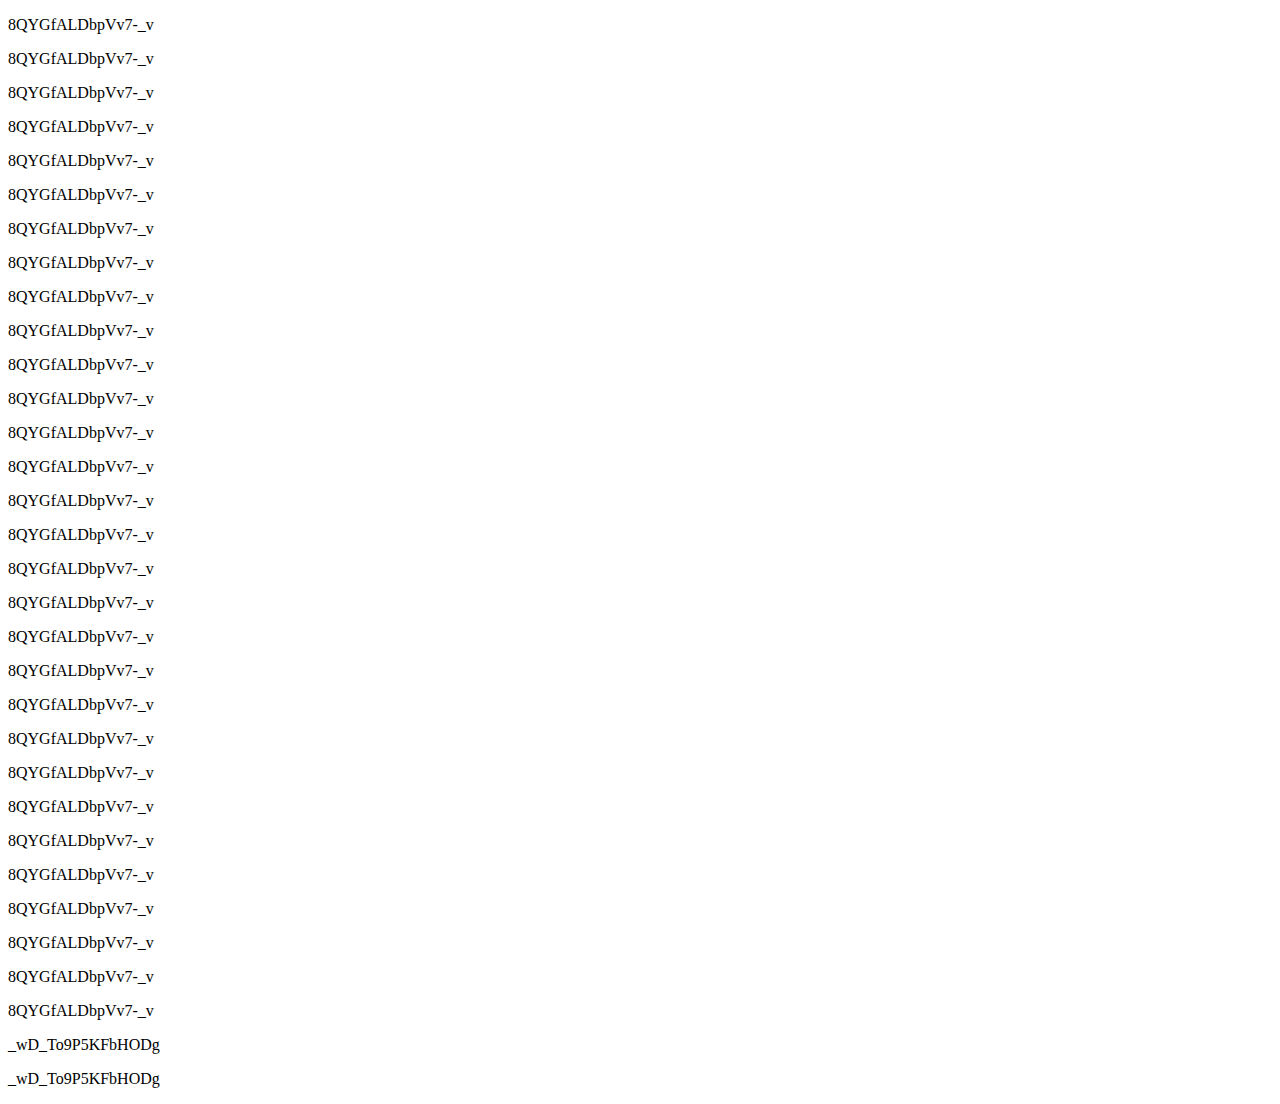
<file: temp/fillrate.html>
<!DOCTYPE html>
<html lang="en">
<head>
    <meta charset="UTF-8">
    <title>Title</title>
</head>
<body>
<iframe class="relap-runtime-iframe" srcdoc="<script src='https://relap.io/v7/relap.js' data-relap-token='1a3VjgeDtjLP9Hl8' data-relap-url='https://vse-shutochki.ru'></script>"
        style="position:absolute;top:-9999px;left:-9999px;visibility:hidden;"></iframe>

<p>8QYGfALDbpVv7-_v</p>
<div class="js-relap-anchor" data-relap-id="8QYGfALDbpVv7-_v"></div>

<p>8QYGfALDbpVv7-_v</p>
<div class="js-relap-anchor" data-relap-id="8QYGfALDbpVv7-_v"></div>

<p>8QYGfALDbpVv7-_v</p>
<div class="js-relap-anchor" data-relap-id="8QYGfALDbpVv7-_v"></div>

<p>8QYGfALDbpVv7-_v</p>
<div class="js-relap-anchor" data-relap-id="8QYGfALDbpVv7-_v"></div>

<p>8QYGfALDbpVv7-_v</p>
<div class="js-relap-anchor" data-relap-id="8QYGfALDbpVv7-_v"></div>

<p>8QYGfALDbpVv7-_v</p>
<div class="js-relap-anchor" data-relap-id="8QYGfALDbpVv7-_v"></div>

<p>8QYGfALDbpVv7-_v</p>
<div class="js-relap-anchor" data-relap-id="8QYGfALDbpVv7-_v"></div>

<p>8QYGfALDbpVv7-_v</p>
<div class="js-relap-anchor" data-relap-id="8QYGfALDbpVv7-_v"></div>

<p>8QYGfALDbpVv7-_v</p>
<div class="js-relap-anchor" data-relap-id="8QYGfALDbpVv7-_v"></div>

<p>8QYGfALDbpVv7-_v</p>
<div class="js-relap-anchor" data-relap-id="8QYGfALDbpVv7-_v"></div>

<p>8QYGfALDbpVv7-_v</p>
<div class="js-relap-anchor" data-relap-id="8QYGfALDbpVv7-_v"></div>

<p>8QYGfALDbpVv7-_v</p>
<div class="js-relap-anchor" data-relap-id="8QYGfALDbpVv7-_v"></div>

<p>8QYGfALDbpVv7-_v</p>
<div class="js-relap-anchor" data-relap-id="8QYGfALDbpVv7-_v"></div>

<p>8QYGfALDbpVv7-_v</p>
<div class="js-relap-anchor" data-relap-id="8QYGfALDbpVv7-_v"></div>

<p>8QYGfALDbpVv7-_v</p>
<div class="js-relap-anchor" data-relap-id="8QYGfALDbpVv7-_v"></div>

<p>8QYGfALDbpVv7-_v</p>
<div class="js-relap-anchor" data-relap-id="8QYGfALDbpVv7-_v"></div>

<p>8QYGfALDbpVv7-_v</p>
<div class="js-relap-anchor" data-relap-id="8QYGfALDbpVv7-_v"></div>

<p>8QYGfALDbpVv7-_v</p>
<div class="js-relap-anchor" data-relap-id="8QYGfALDbpVv7-_v"></div>

<p>8QYGfALDbpVv7-_v</p>
<div class="js-relap-anchor" data-relap-id="8QYGfALDbpVv7-_v"></div>

<p>8QYGfALDbpVv7-_v</p>
<div class="js-relap-anchor" data-relap-id="8QYGfALDbpVv7-_v"></div>

<p>8QYGfALDbpVv7-_v</p>
<div class="js-relap-anchor" data-relap-id="8QYGfALDbpVv7-_v"></div>

<p>8QYGfALDbpVv7-_v</p>
<div class="js-relap-anchor" data-relap-id="8QYGfALDbpVv7-_v"></div>

<p>8QYGfALDbpVv7-_v</p>
<div class="js-relap-anchor" data-relap-id="8QYGfALDbpVv7-_v"></div>

<p>8QYGfALDbpVv7-_v</p>
<div class="js-relap-anchor" data-relap-id="8QYGfALDbpVv7-_v"></div>

<p>8QYGfALDbpVv7-_v</p>
<div class="js-relap-anchor" data-relap-id="8QYGfALDbpVv7-_v"></div>

<p>8QYGfALDbpVv7-_v</p>
<div class="js-relap-anchor" data-relap-id="8QYGfALDbpVv7-_v"></div>

<p>8QYGfALDbpVv7-_v</p>
<div class="js-relap-anchor" data-relap-id="8QYGfALDbpVv7-_v"></div>

<p>8QYGfALDbpVv7-_v</p>
<div class="js-relap-anchor" data-relap-id="8QYGfALDbpVv7-_v"></div>

<p>8QYGfALDbpVv7-_v</p>
<div class="js-relap-anchor" data-relap-id="8QYGfALDbpVv7-_v"></div>

<p>8QYGfALDbpVv7-_v</p>
<div class="js-relap-anchor" data-relap-id="8QYGfALDbpVv7-_v"></div>

<p>_wD_To9P5KFbHODg</p>
<div class="js-relap-anchor" data-relap-id="_wD_To9P5KFbHODg"></div>

<p>_wD_To9P5KFbHODg</p>
<div class="js-relap-anchor" data-relap-id="_wD_To9P5KFbHODg"></div>


</body>
</html>
</file>
<file: install/styles.css>
body {
    padding: 2% 10%;
    margin: 0;
    font-family: Roboto, Arial, sans-serif;
    height: 100vh;
    display: flex;
    flex-direction: column;
    box-sizing: border-box;
}

@media all and (orientation: portrait) {
    body {
        padding: 5px;
    }
}

label {
    display: inline-block;
    width: 10%;
    flex-shrink: 0;
}

.relapInput {
    width: 80%;
    color: #555;
    flex-grow: 1;
}

.relapInputWrapper {
    margin-bottom: 10px;
    display: flex;
    flex-wrap: wrap;
}

.code {
    width: 100%;
    height: 100%;
}
</file>
